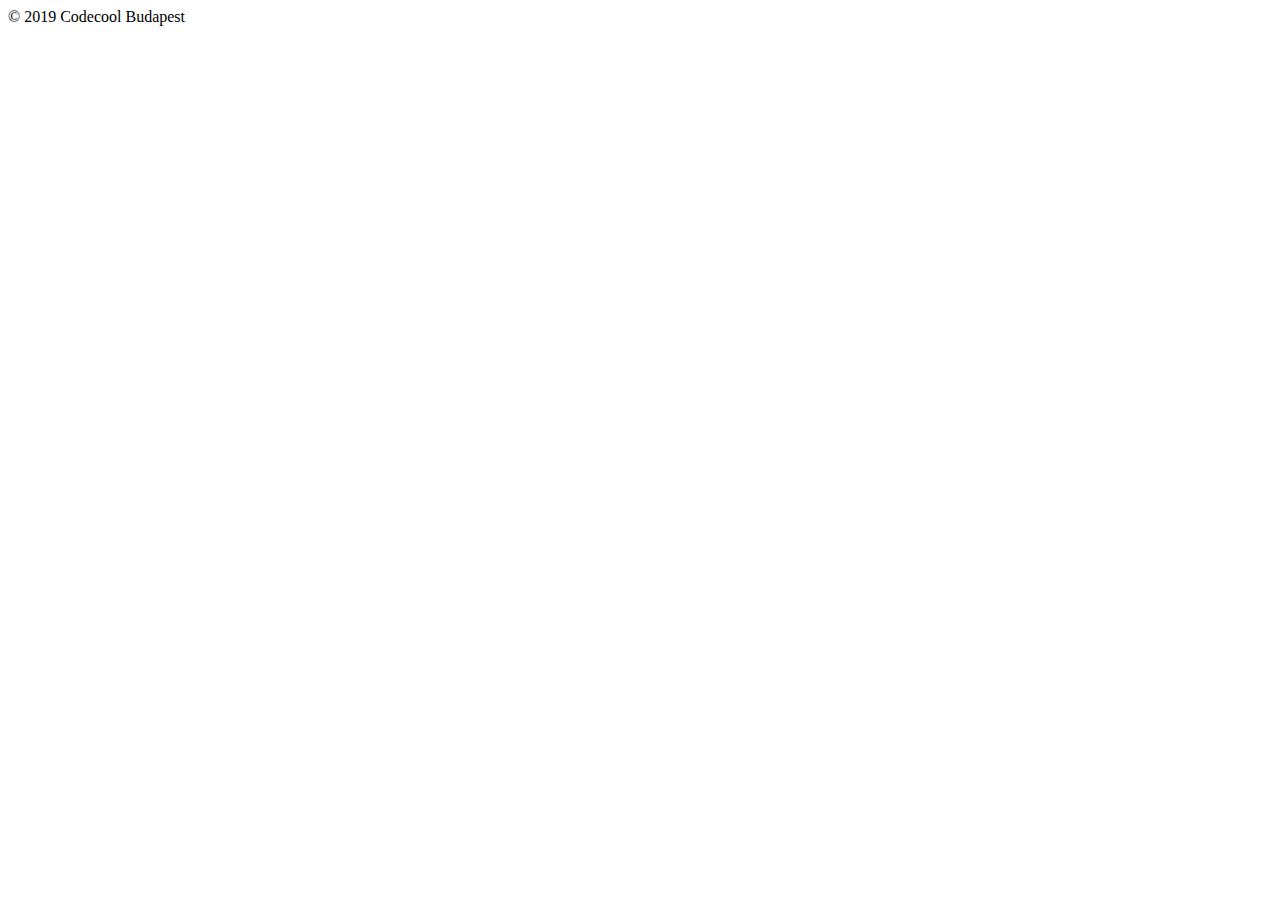
<file: src/main/webapp/templates/footer.html>
<!doctype html>
<html lang="en" xmlns="http://www.w3.org/1999/xhtml" xmlns:th="http://www.thymeleaf.org">
<body>

<div th:fragment="copy" id="footer">
    <div class="card">
        <div class="card-body">
            &copy; 2019 Codecool Budapest
        </div>
    </div>
</div>

</body>
</html>
</file>
